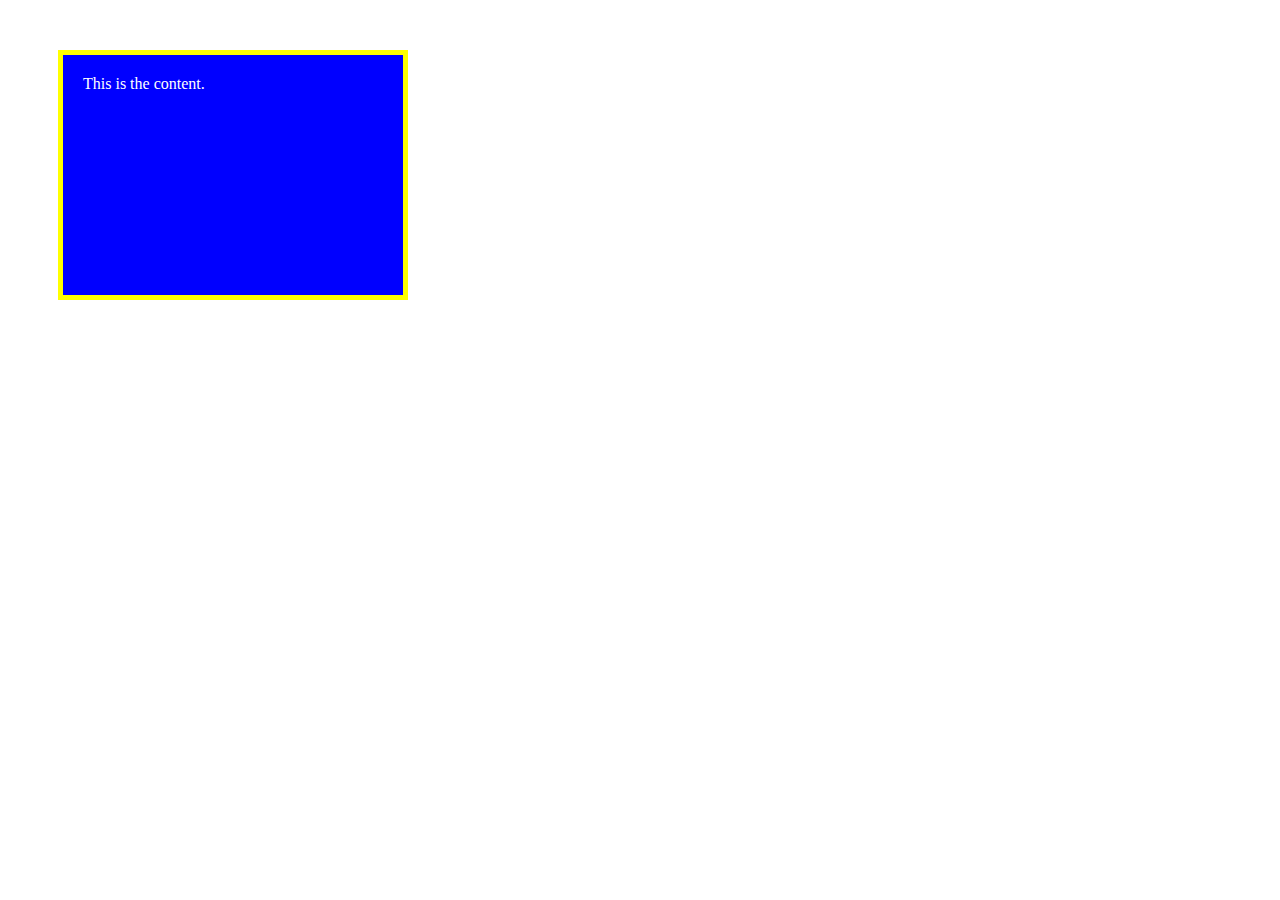
<file: costom.html>
<!DOCTYPE html>
<html lang="en">
<head>
    <title>CSS BOX Model Example</title>
    <link rel="stylesheet" href="custom.css">
    
</head>
<body>
   <div class="box"> 
    This is the content.
   </div> 
</body>
</html>
</file>
<file: custom.css>
.box{
    width: 300px;
    height: 200px;
    background-color: blue;
    color: white;
    border: 5px solid yellow;
    padding:20px;
    margin: 50px;
}nav {
    background-color: #f2f2f2;
    padding: 10px;
    border-bottom: 1px solid #ccc;
}

nav ul {
    list-style-type: none;
    margin: 0;
    padding: 0;
}

nav li {
    display: inline-block;
    margin-right: 10px;
}

nav a {
    text-decoration: none;
    color: #333;
    padding: 5px 10px;
}

nav a:hover {
    background-color: #ddd;
}
</file>
